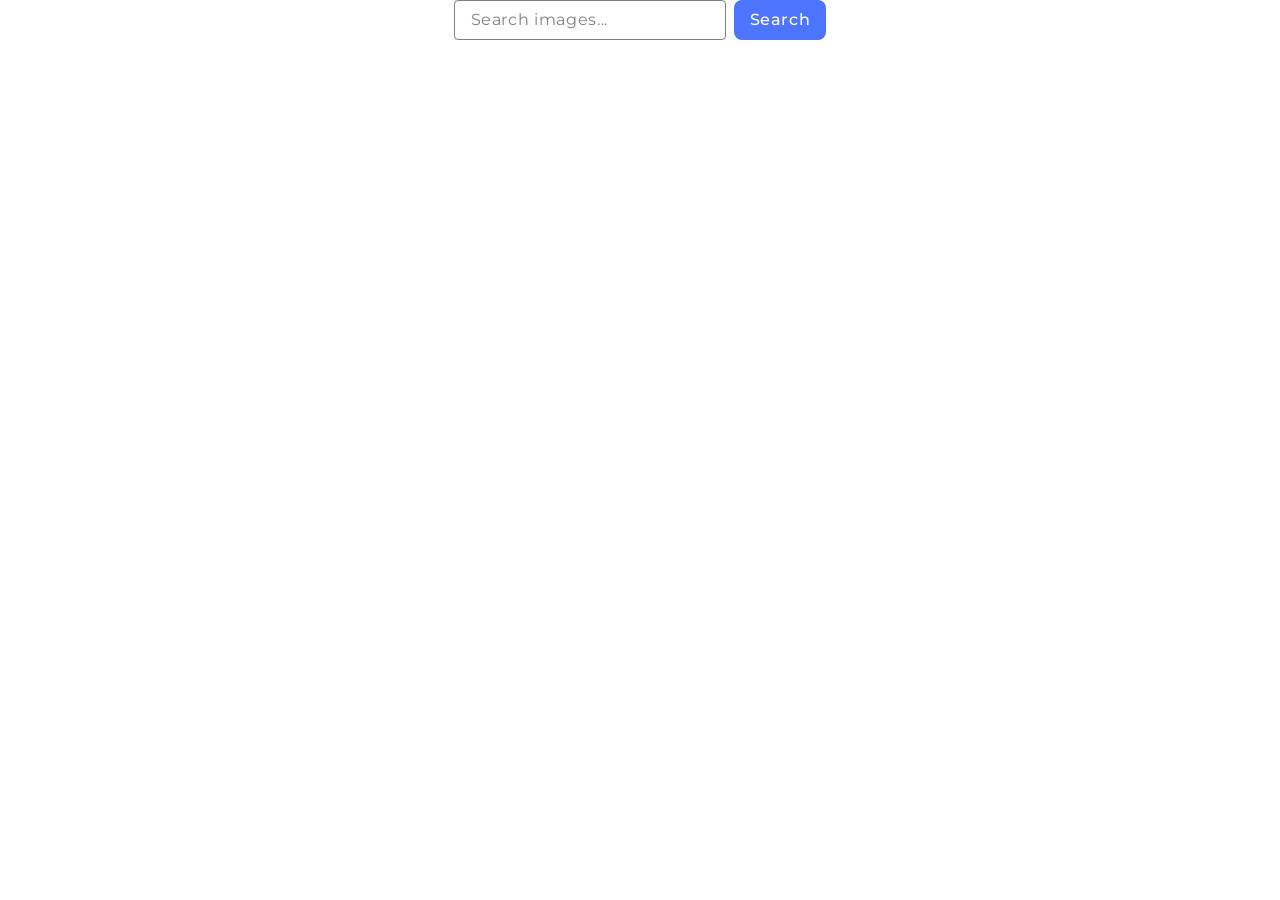
<file: src/index.html>
<!doctype html>
<html lang="en">
  <head>
    <meta charset="UTF-8" />
    <meta name="viewport" content="width=device-width, initial-scale=1.0" />
    <title>Homework 12 - Image Search</title>
    <link rel="preconnect" href="https://fonts.googleapis.com" />
    <link rel="preconnect" href="https://fonts.gstatic.com" crossorigin />
    <link
      href="https://fonts.googleapis.com/css2?family=Montserrat:wght@400;500;600&display=swap"
      rel="stylesheet"
    />
    <link rel="stylesheet" href="./css/styles.css" />
  </head>
  <body>
    <form class="form">
      <input
        type="text"
        name="search-text"
        placeholder="Search images..."
        autocomplete="off"
      />
      <button type="submit">Search</button>
    </form>

    <ul class="gallery"></ul>

    <span id="loader" class="loader"></span>
    <button type="button" class="load-more is-hidden">Load more</button>

    <script type="module" src="./main.js"></script>
  </body>
</html>
</file>
<file: src/css/styles.css>
/**
  |============================
  | include css partials with
  | default @import url()
  |============================
*/
/* Common styles */
@import url('./reset.css');
@import url('./base.css');
@import url('./container.css');
@import url('./animations.css');

/* Sections style */
@import url('./header.css');
@import url('./vite-promo.css');
@import url('./badges.css');
@import url('./back-link.css');
@import url('./footer.css');

.loader {
  width: 48px;
  height: 48px;
  border: 5px solid #fff;
  border-bottom-color: #4e75ff;
  border-radius: 50%;
  display: none;
  box-sizing: border-box;
  animation: rotation 1s linear infinite;
}

.loader.is-active {
  display: block;
  margin: 40px auto;
}

@keyframes rotation {
  0% {
    transform: rotate(0deg);
  }
  100% {
    transform: rotate(360deg);
  }
}

/* Стилі форми */

.form {
  display: flex;
  justify-content: center;
  align-items: center;
  gap: 8px;
  margin-bottom: 32px;
}

.form input {
  font-family: 'Montserrat', sans-serif;
  font-size: 16px;
  line-height: 1.5;
  letter-spacing: 0.04em;
  color: #2e2f42;
  width: 238px;
  height: 22px;
  border: 1px solid #808080;
  border-radius: 4px;
  padding: 8px 16px;
  outline: none;
  transition: border-color 250ms cubic-bezier(0.4, 0, 0.2, 1);
}

.form input::placeholder {
  color: #808080;
}

.form input:hover {
  border-color: #000;
}

.form input:focus {
  border-color: #4e75ff;
}

.form button {
  font-family: 'Montserrat', sans-serif;
  font-weight: 500;
  font-size: 16px;
  line-height: 1.5;
  letter-spacing: 0.04em;
  color: #fff;
  background-color: #4e75ff;
  border: none;
  border-radius: 8px;
  padding: 8px 16px;
  height: 40px;
  cursor: pointer;
  transition: background-color 250ms cubic-bezier(0.4, 0, 0.2, 1);
}

.form button:hover {
  background-color: #6c8cff;
}

/* ==================== СІТКА ГАЛЕРЕЇ ==================== */
.gallery {
  display: flex;
  flex-wrap: wrap;
  gap: 24px;
  justify-content: center;
  padding: 0;
  margin: 0 auto;
  max-width: 1128px;
  list-style: none;
}

.gallery-item {
  width: calc((100% - 48px) / 3);
  box-sizing: border-box;
  background-color: #fff;
  border: 1px solid #808080;
}

.gallery-link {
  display: block;
  text-decoration: none;
  color: inherit;
  cursor: zoom-in;
}

.gallery-image {
  width: 100%;
  height: 200px;
  object-fit: cover;
  display: block;
}

/* ==================== БЛОК СТАТИСТИКИ З МАКЕТУ ==================== */
.info {
  display: flex;
  justify-content: space-around;
  align-items: center;
  padding: 4px 0;
  background-color: #fff;
}

.info-item {
  font-size: 12px;
  line-height: 1.33;
  letter-spacing: 0.04em;
  text-align: center;
  color: #2e2f42;

  margin: 0;
  padding: 0;
}

.info-item b {
  display: block;
  font-weight: 600;
  font-size: 12px;
  line-height: 1.33;
  color: #2e2f42;

  margin: 0 0 4px 0;
}

.load-more {
  display: block;
  margin: 32px auto;
  font-family: inherit;
  font-weight: 500;
  font-size: 16px;
  line-height: 1.5;
  letter-spacing: 0.04em;
  color: #fff;
  background-color: #4e75ff;
  border: none;
  border-radius: 8px;
  padding: 8px 16px;
  cursor: pointer;
  transition: background-color 250ms cubic-bezier(0.4, 0, 0.2, 1);
}

.load-more:hover {
  background-color: #6c8cff;
}

.loader {
  width: 48px;
  height: 48px;
  border: 5px solid #f3f3f3;
  border-bottom-color: #4e75ff;
  border-radius: 50%;
  display: none;
  box-sizing: border-box;
  animation: rotation 1s linear infinite;
}

.loader.is-active {
  display: block;
  margin: 40px auto;
}

.is-hidden {
  display: none !important;
}

@keyframes rotation {
  0% {
    transform: rotate(0deg);
  }
  100% {
    transform: rotate(360deg);
  }
}
</file>
